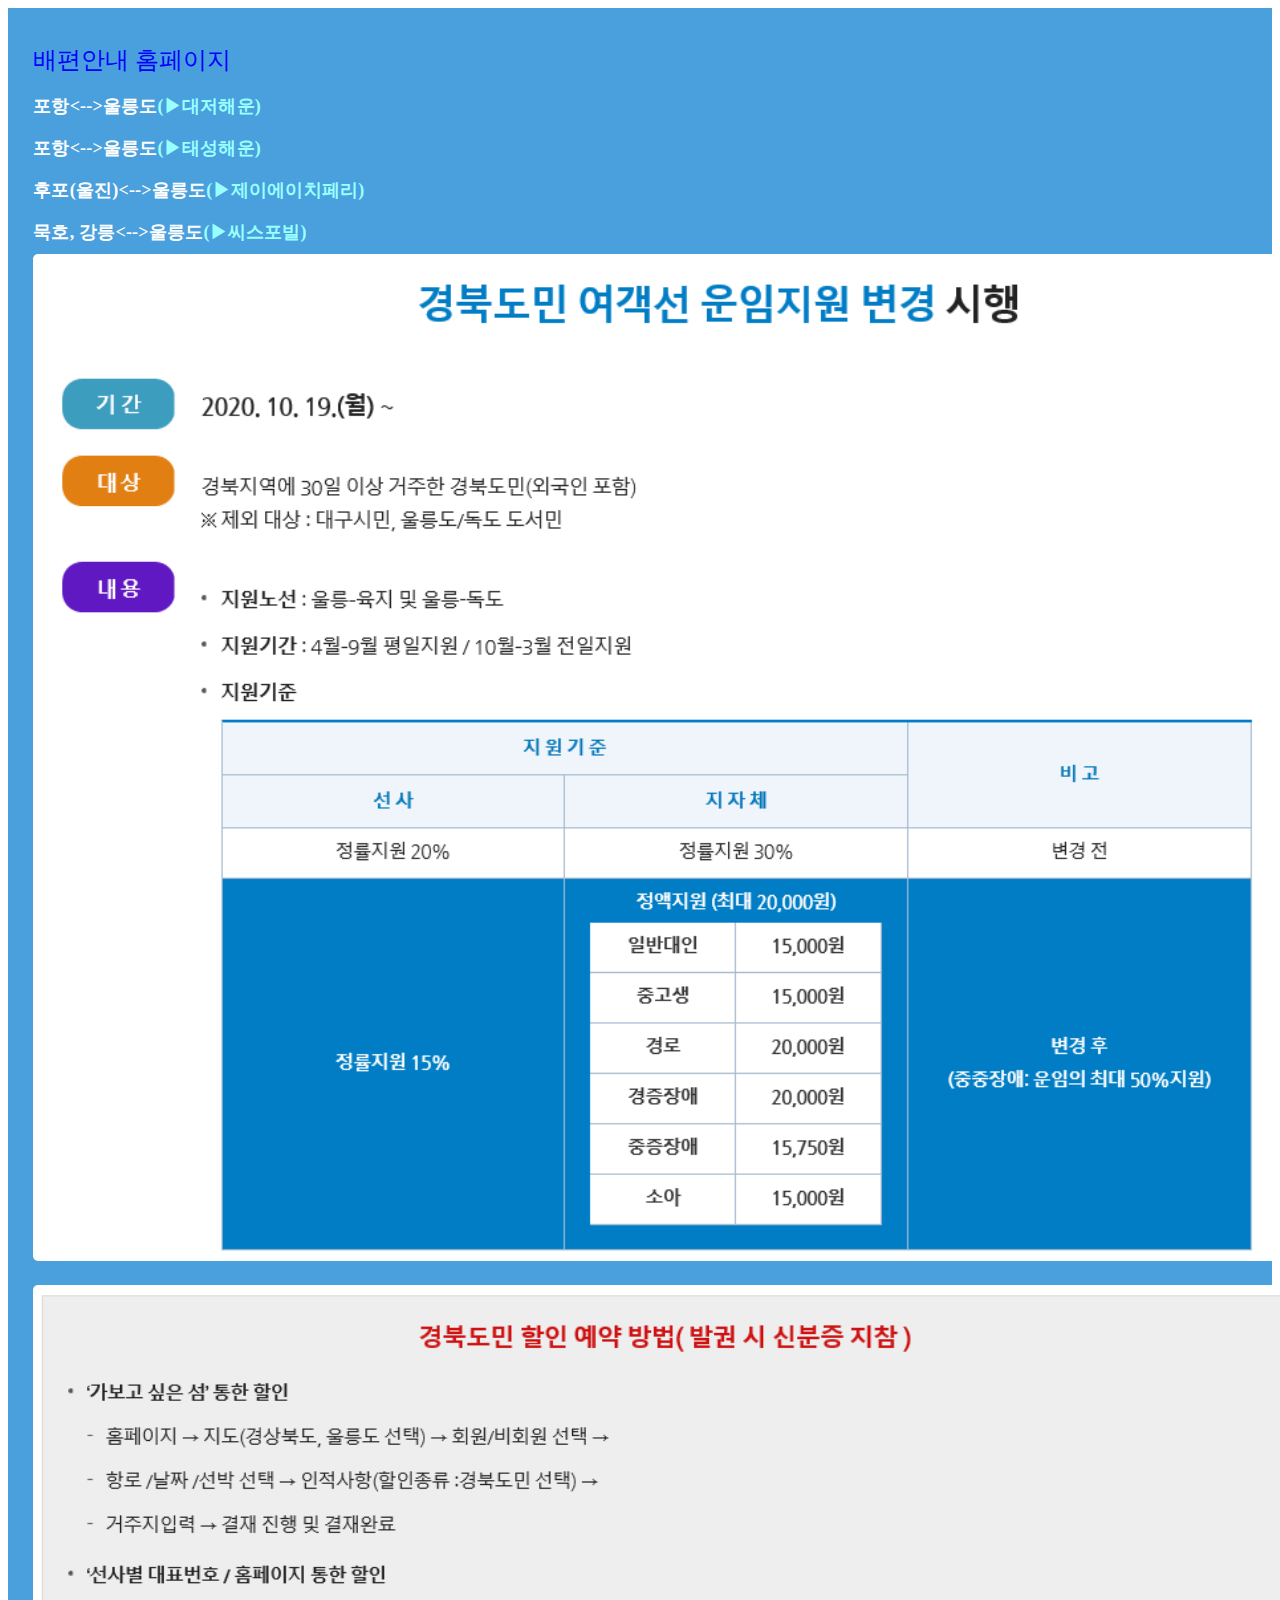
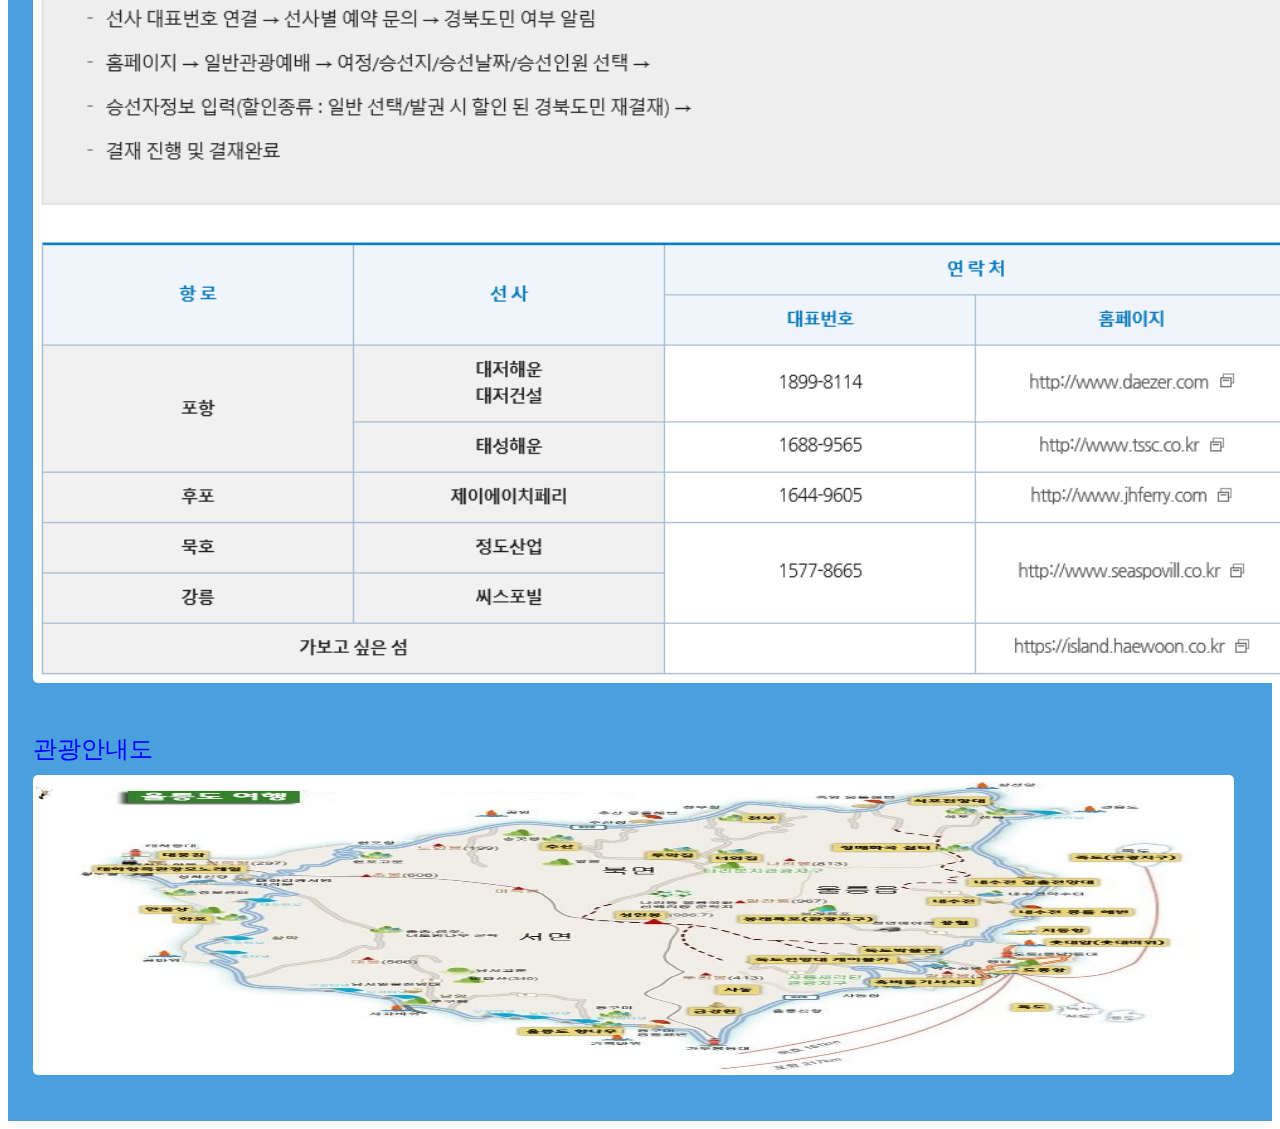
<file: ullungd.html>
<!DOCTYPE html>
<html lang="en">
  <head>
    <meta charset="utf-8" />

    <meta name="viewport" content="initial-scale=1.0"/>

    <title>관광안내도</title>
    <meta name="description" content="" />
    <meta name="author" content="Tooplate" />
   
   <link rel="stylesheet" href="assets/css/main.css" />

   <style>
   img{
    width: 100%;
   }

   .img  {

    width: 95%; 
    height:300px;
    overflow: hidden;
    
    background-image:url(assets/images/지도.jpg);
    background-repeat: no-repeat;
    background-size: 100% 100%;
  
    border-radius: 5px;
    margin-top: 10px;
    margin-bottom: 10px;
    margin-right: 5%px;
    margin-left: 2%;
   
}

/* 벌의 비행 */   
.bee {max-width:100%px; margin:0 auto; position:relative;}
.bee {
  margin-top:0px; margin-left:0px; /* 날아다니는 위치 조정 */
  width: 23px; height: 30px; /* 새담는*/

      /*-webkit-transition: 0.3s;  /* cubic-bezier(0,.43,1,0); /*captured 포시 */
      -webkit-animation-delay: -2s!important;
      -webkit-transform:scale(0.8);  
      -webkit-animation-name: movingPara;
      -webkit-animation-duration: 6s;
      -webkit-animation-iteration-count: infinite;

      /*transition: 0.3s;  /* cubic-bezier(0,.43,1,0); /*captured 포시 */
      transition-timing-function: cubic-bezier(0.68, -0.55, 0.265, 1.55);
      animation-delay: -2s!important;
      transform:scale(0.8);
      animation-name: movingPara;
      animation-duration: 4s;
      animation-iteration-count: infinite;
    }
    
    @-webkit-keyframes movingPara {
      
    0% { margin-left :20%; margin-top: 0%; } 
      10%{  margin-left :50%; margin-top: 5%;}
      20%{  margin-left :50%; margin-top: 0%;}
      30% {  margin-left : 30%; margin-top: 10%;}
      40% {  margin-left : 30%; margin-top: 5%;}
      50% {   margin-left: 20%;margin-top: 0%; }
      60% {  margin-left: 50%;margin-top: 5%; }
      80% {  margin-left: 20%;margin-top: 10%;  }
      90% {  margin-left: 40%;margin-top: 5%;  }
      95% {  margin-left: 50%; margin-top: 0%; }
      100% {   margin-left: 70%;margin-top: 5%; }
      
    }
    
    @keyframes movingPara {

      0% { margin-left :20%; margin-top: 0%; } 
      10%{  margin-left :50%; margin-top: 5%;}
      20%{  margin-left :50%; margin-top: 0%;}
      30% {  margin-left : 30%; margin-top: 10%;}
      40% {  margin-left : 30%; margin-top: 5%;}
      50% {   margin-left: 20%;margin-top: 0%; }
      60% {  margin-left: 50%;margin-top: 5%; }
      80% {  margin-left: 20%;margin-top: 10%;  }
      90% {  margin-left: 40%;margin-top: 5%;  }
      95% {  margin-left: 50%; margin-top: 0%; }
      100% {   margin-left: 70%;margin-top: 5%; }
      
    }
 
  </style>
   
  </head>
<!--
Tooplate 2116 Blugoon
https://www.tooplate.com/view/2116-blugoon
-->
  <body>
         
<body>
         

 <div id="page-wraper">  
  <!-- 공백 추가 -->
 <span><br></span>  
 <span><br></span> 
            
                <span style="color: blue; font-size: 24px">배편안내 홈페이지</span>

<!-- 공백 추가 -->
 <span><br></span>  
 <span><br></span>                 
                <h4>포항<-->울릉도<a href="https://www.daezer.com">(▶대저해운)</a></h4>
 <!-- 공백 추가 -->
 <span><br></span>  
               <h4>포항<-->울릉도<a href="http://www.tssc.co.kr">(▶태성해운)</a></h4>
 <!-- 공백 추가 -->
 <span><br></span>  
               <h4>후포(울진)<-->울릉도<a href="https://www.jhferry.com">(▶제이에이치페리)</a></h4>
 <!-- 공백 추가 -->
 <span><br></span>  
               <h4>묵호, 강릉<-->울릉도<a href="http://www.seaspovill.com">(▶씨스포빌)</a></h4>              
 <!-- 공백 추가 -->
 <img src="unim1.png" >
 <img src="unim2.png" >
 <!-- 공백 추가 -->
 <span><br></span>  
 <span><br></span>                
                <div>
                   <span style="color: blue; font-size: 24px">관광안내도</span>
                </div>   
                 <div>  

               <div class="img"><div class="bee"><IMG src="bee.png"></div></div>   
                 
            <!--  <img src = "assets/images/지도.jpg" style="width: cover; height: 100%; background-color: #000;"/>-->
                
                    
                
               </div>

               
      
 <!-- 공백 추가 -->
 <span><br></span>  
 <span><br></span>  

  </div>

   
  
  </body>

</html>
</file>
<file: assets/css/main.css>
/*

Tooplate 2116 Blugoon

https://www.tooplate.com/view/2116-blugoon

*/

/*@import url(fontawesome.css);
@import url("https://fonts.googleapis.com/css?family=Roboto:100,300,400,700,900");*/
body {
    /*font-family: 'Roboto', sans-serif;*/
	overflow-x: hidden;
  
  }

#page-wraper {
    background: #4AA0DD no-repeat center center fixed;
    -webkit-background-size: cover;
    -moz-background-size: cover;
    -o-background-size: cover;
    background-size: cover;
    width: 100%;

}


/* Basic */


a {
	color: #9FF;
    text-decoration: none;
}

a:hover {
	color: #FF0;
	text-decoration: none;
}

p {
	letter-spacing: 0.2px;
    line-height: 2em;
    color: #fff;
  
}
h2, span, p, h4, video {
    margin-top: 0px;
  margin-bottom: 0px;
  margin-right: 0%px;
  margin-left: 2%;
}

h4 {
    font-size: 18px;
    font-weight: 700;
    color: #fff;
    letter-spacing: 0.2px;
  
}


img {
    width: 95%;
    overflow: hidden;
     margin-top: 10px;
  margin-bottom: 10px;
  margin-right: 5%;
  margin-left: 2%;
  border-radius: 5px;
 
}



html {
    -webkit-box-sizing: border-box;
    -moz-box-sizing: border-box;
    box-sizing: border-box;
}

*,
*:before,
*:after {
    -webkit-box-sizing: inherit;
    -moz-box-sizing: inherit;
    box-sizing: inherit;
   
}




.imagemain  {

    width: auto; 
    height: 300px;
    /*overflow: hidden;*/
    background-image: 
    url(../images/독도.jpg);
    
    background-repeat: no-repeat;
    background-size: contain;
    /*background-position: 0px 0px;
    background-repeat: repeat-x;*/
    border-radius: 5px;
     margin-top: 0px;
  margin-bottom: 0px;
  margin-right: 0px;
  margin-left: 2%;
   
}
/* 에니메이션 */
.imagemain:after { 
    content:'';
    width: 200px; 
    height: 300px; 
   
    background-image: 
    url(../images/태극기.jpg);
    
    background-repeat: no-repeat;
    background-size: contain;
    /*background-size: 340px 560px;
    /*background-position: 0px 0px;
    background-repeat: repeat-x;*/
    /*border-radius: 5px;*/
   position:absolute;
  
      -webkit-transition-timing-function: cubic-bezier(0.68, -0.55, 0.265, 1.55);
      -webkit-animation-delay: -1s!important;
      -webkit-transform:scale(0.05);  
      -webkit-animation-name: movingPara;
      -webkit-animation-duration: 3s;
      -webkit-animation-iteration-count: infinite;

      /*transition: 0.3s;  /* cubic-bezier(0,.43,1,0); /*captured 포시 */
      transition-timing-function: cubic-bezier(0.68, -0.55, 0.265, 1.55);
      animation-delay: -1s!important;
      transform:scale(0.05);
      animation-name: movingPara;
      animation-duration: 3s;
      animation-iteration-count: infinite;

}

.imagemain:before { 
    content:'';
    width: 200px; 
    height: 300px; 
   
    background-image: 
    url(../images/갈매기.png);

    background-repeat: no-repeat;
    background-size: contain;
    /*background-size: 340px 560px;
    /*background-position: 0px 0px;
    background-repeat: repeat-x;*/
    /*border-radius: 5px;*/
   position:absolute;
  
      -webkit-transition-timing-function: cubic-bezier(0.68, -0.55, 0.265, 1.55);
      -webkit-animation-delay: -1s!important;
      -webkit-transform:scale(0.05);  
      -webkit-animation-name: movingPara;
      -webkit-animation-duration: 3s;
      -webkit-animation-iteration-count: infinite;

      /*transition: 0.3s;  /* cubic-bezier(0,.43,1,0); /*captured 포시 */
      transition-timing-function: cubic-bezier(0.68, -0.55, 0.265, 1.55);
      animation-delay: -1s!important;
      transform:scale(0.05);
      animation-name: movingPara;
      animation-duration: 3s;
      animation-iteration-count: infinite;

}



 @-webkit-keyframes movingPara {
     0% { left :-30%; margin-top: -35%; transform: scale(0.2); opacity : 1.0;} 
      
      100% {  left: 100%; margin-top: -35%; transform: scale(0.2);opacity : 1.0;}
   
    }
    
    
 @keyframes movingPara {

      0% { left :-30%; margin-top: -35%; transform: scale(0.2); opacity : 1.0;} 
      
      100% {  left: 100%; margin-top: -35%; transform: scale(0.2);opacity : 1.0;}
   
    }
 /* 에니메이션 끝 */
</file>
